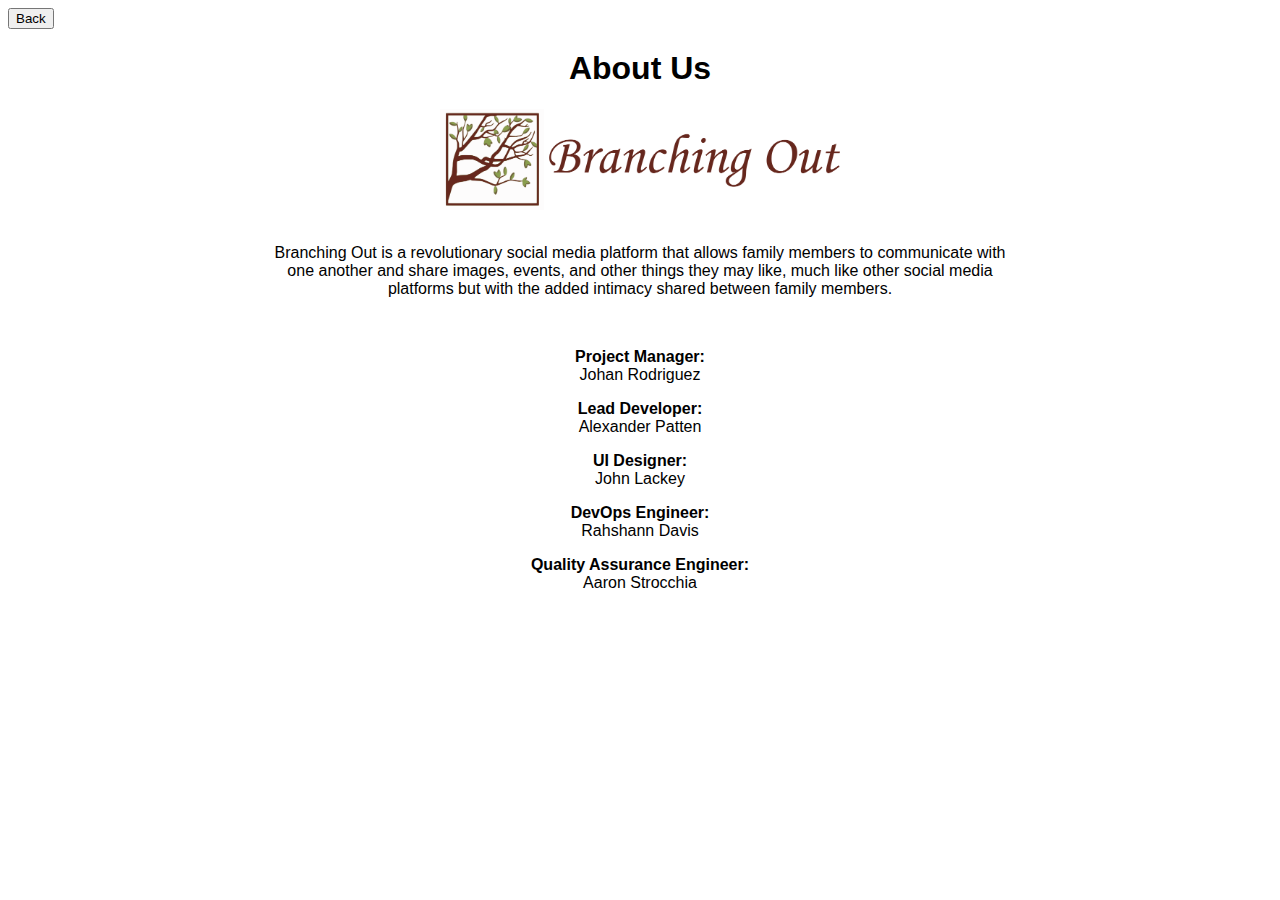
<file: aboutus.html>
<!DOCTYPE html>

<html>

<head>
    <title>About Us</title>
    <link rel="stylesheet" href = "style.css">
    
</head>

<body>
    <a href = "index.html">
        <button>Back</button>
    </a>

    <h1 id = "header">
        About Us
    </h1>
    <div id = "logo"><img src = "BranchingOut.png" width = "400" img></div>
    <br>
    
    <p id = "description">Branching Out is a revolutionary social media platform that allows family members 
        to communicate with one another and share images, events, and other things they may like, much like
        other social media platforms but with the added intimacy shared between family members. 
    </p>
    <br>
    <p id = "johan"><b>Project Manager:</b> Johan Rodriguez</p>
    <p id = "alex"><b>Lead Developer:</b> Alexander Patten</p>
    <p id = "john"><b>UI Designer:</b> John Lackey</p>
    <p id = "rahshann"><b>DevOps Engineer:</b> Rahshann Davis</p>
    <p id = "aaron"><b>Quality Assurance Engineer:</b> Aaron Strocchia</p>
</body>

</html>
</file>
<file: style.css>
body{
    background-color: rgb(255, 255, 255);

    #header{
        width: 200px;
        text-align: center;
        font-family: Arial, Helvetica, sans-serif;
        position: relative;
        margin-left: auto;
        margin-right: auto;
    }

    #logo img{
        display: block;
        margin-left: auto;
        margin-right: auto;
    }

    #description{
        width: 750px;
        text-align: center;
        font-family: Arial, Helvetica, sans-serif;
        position: relative;
        margin-left: auto;
        margin-right: auto;
    }
    #johan{
        width: 150px;
        text-align: center;
        font-family: Arial, Helvetica, sans-serif;
        position: relative;
        margin-left: auto;
        margin-right: auto;
    }
    #alex{
        width: 200px;
        text-align: center;
        font-family: Arial, Helvetica, sans-serif;
        position: relative;
        margin-left: auto;
        margin-right: auto;
    }
    #john{
        width: 125px;
        text-align: center;
        font-family: Arial, Helvetica, sans-serif;
        position: relative;
        margin-left: auto;
        margin-right: auto;
    }
    #rahshann{
        width: 200px;
        text-align: center;
        font-family: Arial, Helvetica, sans-serif;
        position: relative;
        margin-left: auto;
        margin-right: auto;
    }
    #aaron{
        width: 250px;
        text-align: center;
        font-family: Arial, Helvetica, sans-serif;
        position: relative;
        margin-left: auto;
        margin-right: auto;
    }
}
</file>
